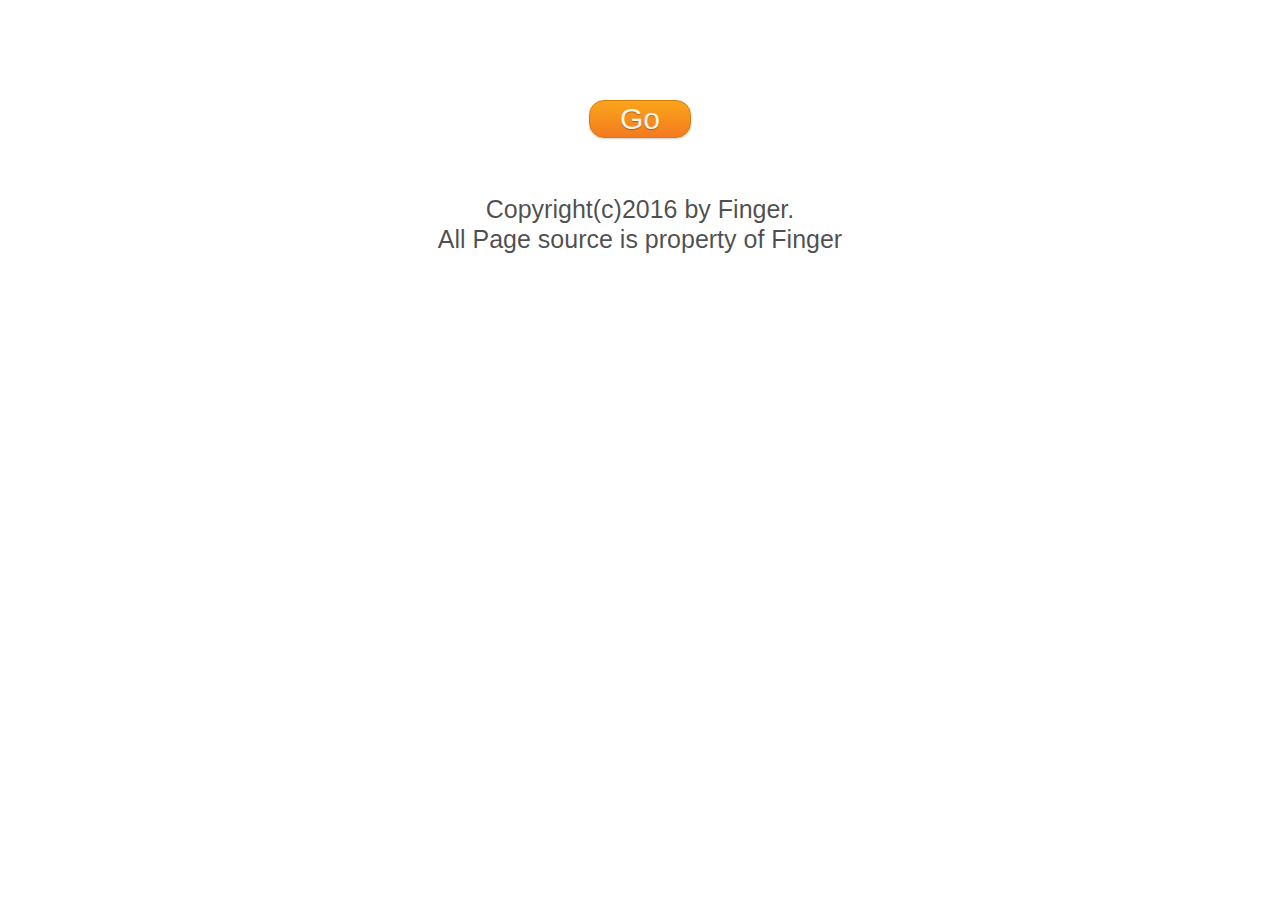
<file: www/index.html>
<!DOCTYPE html>
<html>
	<head>
		<meta charset="utf-8">
		<meta name="viewport" content="width=device-width, minimum-scale=1, maximum-scale=1">
		<meta name="format-detection" content="telephone=no">
		<link rel="stylesheet" href="style/index.css">
		<!-- <script src="script/iconSortable/icon_sortable.js"></script> -->
		<title>jQuery UI Sortable</title>
	</head>
	<br><br>
		<div class="containerindex">
		  <div class="outer">
		    <div class="inner">
		      <div class="centered">
		        <button class="indexButton orange"
					onclick="location.href='pages/iconSortable/icon_sortable.html'"
					>Go</button>
		      </div>
		    </div>
		  </div>
		</div>	
		<div class="h2">Copyright(c)2016 by Finger.</div> 
		<div class="h2">All Page source is property of Finger</div>
</html>
</file>
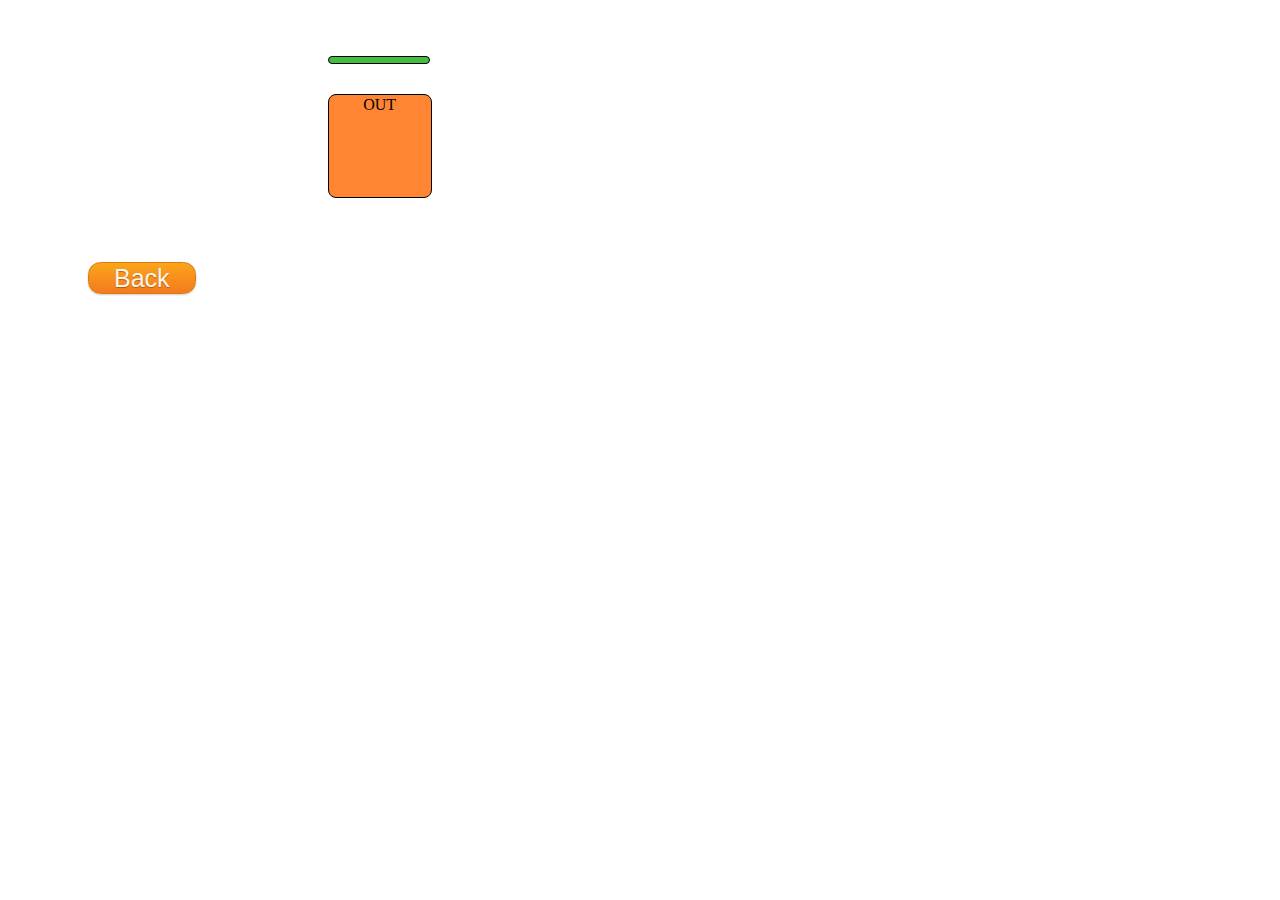
<file: www/pages/groupview_backup/groupview(20160427).html>
<!--
 * jQuery UI를 이용한 Sortable 기능
 by hansung park
-->
<!DOCTYPE html>
<html lang="en">
<head>
<meta charset="utf-8">
<meta name="viewport" content="width=device-width, minimum-scale=1, maximum-scale=1">
<meta name="format-detection" content="telephone=no">
<title>jQuery UI Sortable</title>
<!-- <link rel="stylesheet" href="../../style/index.css"> -->

<link rel="stylesheet" href="../../style/jquery-ui.css">
<!-- <link rel="stylesheet" href="../../style/common.css"> -->
<link rel="stylesheet" href="../../style/groupview.css">
<script src="../../script/library/jquery-1.12.2.js"></script>
<script src="../../script/library/jquery-ui.js"></script>
<script src="../../script/library/jquery-punch.js"></script>
<script src="../../script/iconSortable/groupview.js"></script>
</head>


<body onLoad="onLoad()">


<div class="containerindex">
		  <div class="outer">
		    <div class="inner">
		    
		      <div class="centered">
				
				<div class="grouptitle">
				</div>
								
				<div id='groupPage'>		     
				</div>		     
				
		      </div>

		      <div class="itemout outbutton ui-droppable" id="trash_n">
				OUT</div> 
		    
		    </div>
		    
		    
		    
		  </div>
		</div>	

		
		<button class="indexButton orange"
					onclick="location.href='icon_sortable.html'"
					>Back</button>


</body>

</html>
</file>
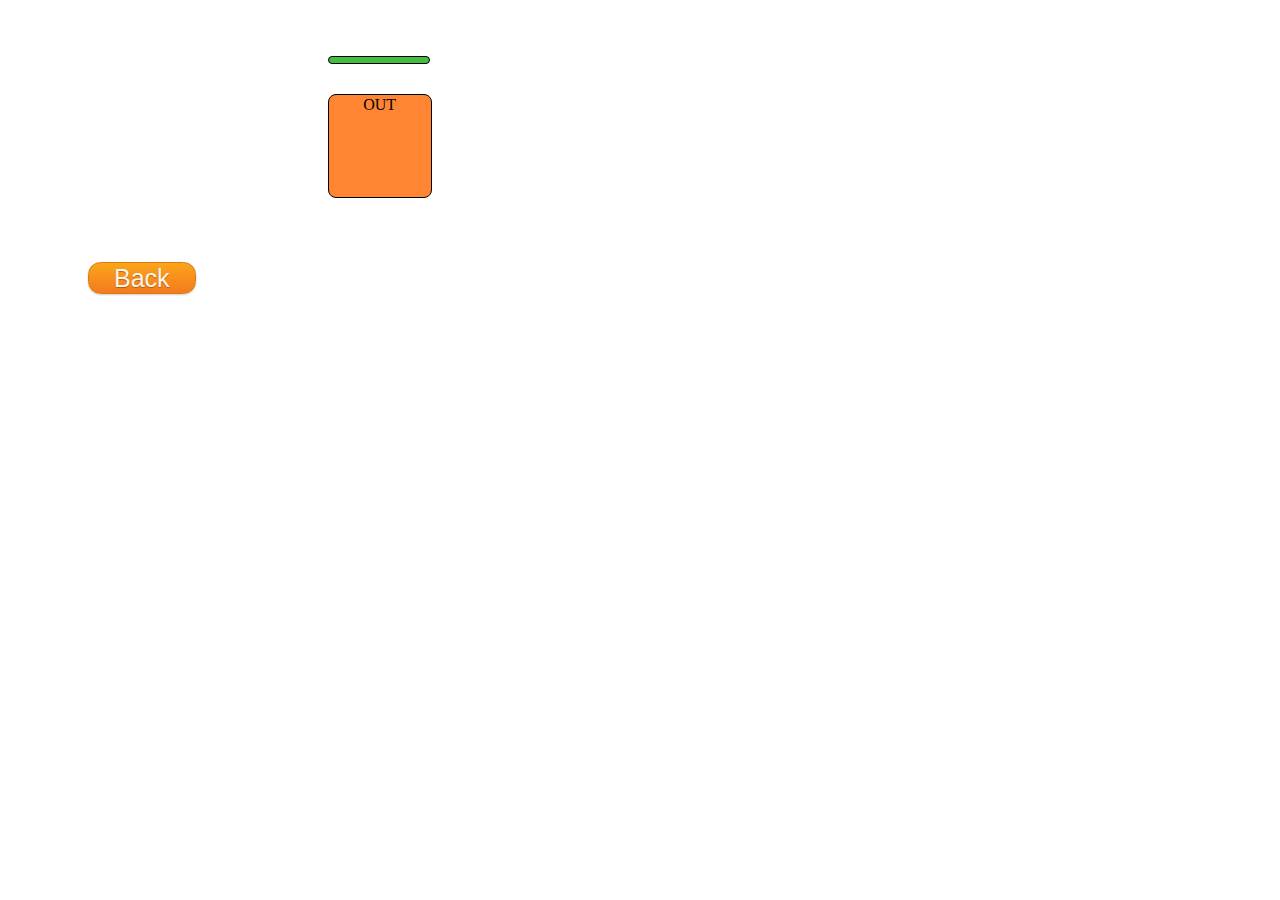
<file: www/pages/groupview_backup/groupview(20160428).html>
<!--
 * jQuery UI를 이용한 Sortable 기능
 by hansung park
-->
<!DOCTYPE html>
<html lang="en">
<head>
<meta charset="utf-8">
<meta name="viewport"
	content="width=device-width, minimum-scale=1, maximum-scale=1">
<meta name="format-detection" content="telephone=no">
<title>jQuery UI Sortable</title>
<!-- <link rel="stylesheet" href="../../style/index.css"> -->

<link rel="stylesheet" href="../../style/jquery-ui.css">
<!-- <link rel="stylesheet" href="../../style/common.css"> -->
<link rel="stylesheet" href="../../style/groupview.css">
<script src="../../script/library/jquery-1.12.2.js"></script>
<script src="../../script/library/jquery-ui.js"></script>
<script src="../../script/library/jquery-punch.js"></script>
<script src="../../script/iconSortable/groupview.js"></script>
</head>


<body onLoad="onLoad()">
	<div class="containerindex">
		<div class="outer">
			<div class="inner">
				<div class="centered">
					<div class="grouptitle"></div>
					<div id='groupPage'></div>
				</div>
				<div class="itemout outbutton ui-droppable" id="trash_n">OUT</div>
			</div>
		</div>
	</div>


	<button class="indexButton orange"
		onclick="location.href='icon_sortable.html'">Back</button>


</body>

</html>
</file>
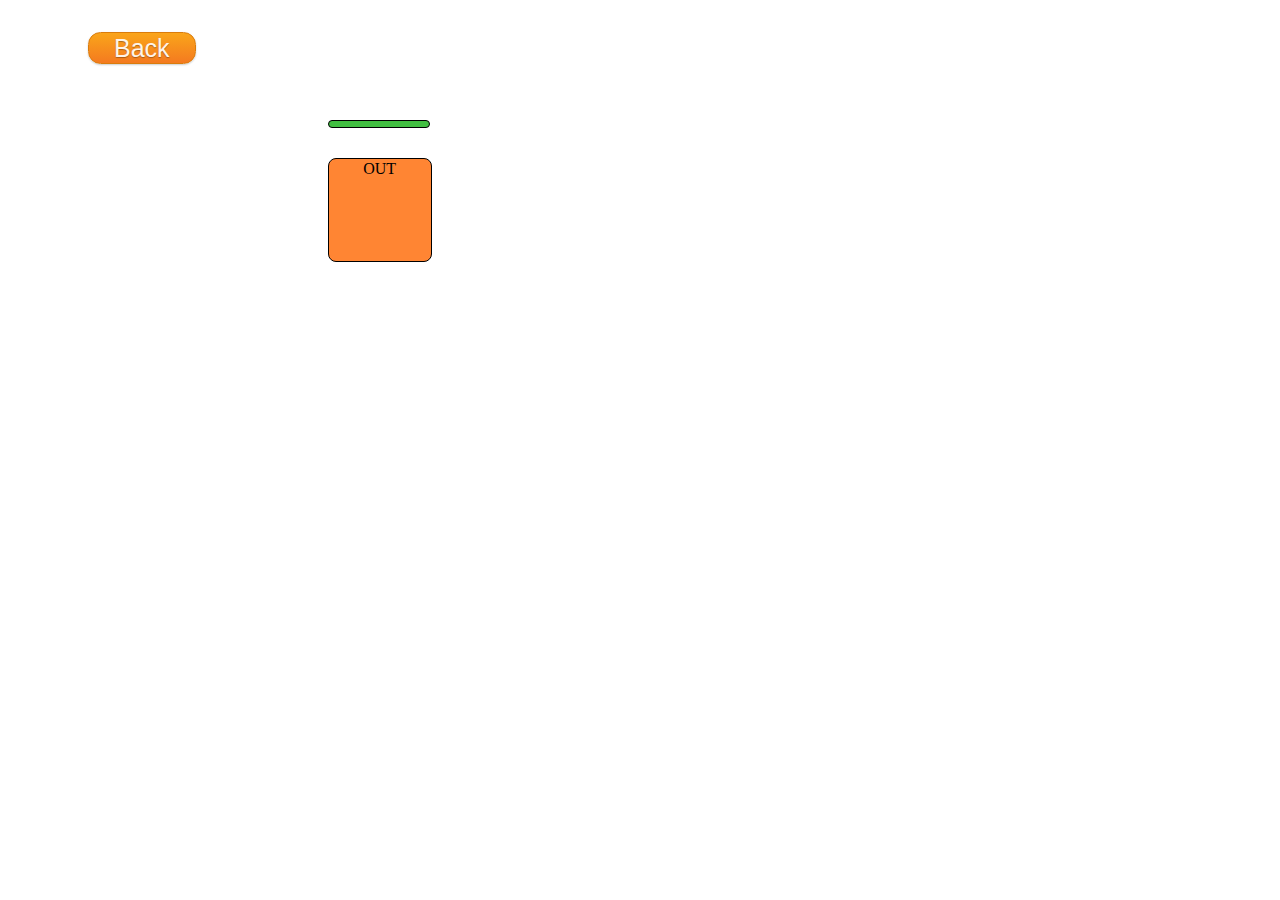
<file: www/pages/iconSortable/groupview.html>
<!--
 * jQuery UI를 이용한 Sortable 기능
 by hansung park
-->
<!DOCTYPE html>
<html lang="en">
<head>
<meta charset="utf-8">
<meta name="viewport"
	content="width=device-width, minimum-scale=1, maximum-scale=1">
<meta name="format-detection" content="telephone=no">
<title>jQuery UI Sortable</title>
<!-- <link rel="stylesheet" href="../../style/index.css"> -->

<link rel="stylesheet" href="../../style/jquery-ui.css">
<!-- <link rel="stylesheet" href="../../style/common.css"> -->
<link rel="stylesheet" href="../../style/groupview.css">
<script src="../../script/library/jquery-1.12.2.js"></script>
<script src="../../script/library/jquery-ui.js"></script>
<script src="../../script/library/jquery-punch.js"></script>
<script src="../../script/iconSortable/groupview.js"></script>
</head>


<body onLoad="onLoad()">

	<button class="indexButton orange"
		onclick="location.href='icon_sortable.html'">Back</button>
	

	<div class="containerindex">
		<div class="outer">
			<div class="inner">
				<div class="centered">
					<div class="grouptitle"></div>
					<div id='groupPage'></div>
				</div>
				<div class="itemout outbutton ui-droppable" id="trash_n">OUT</div>
			</div>
		</div>
	</div>




</body>

</html>
</file>
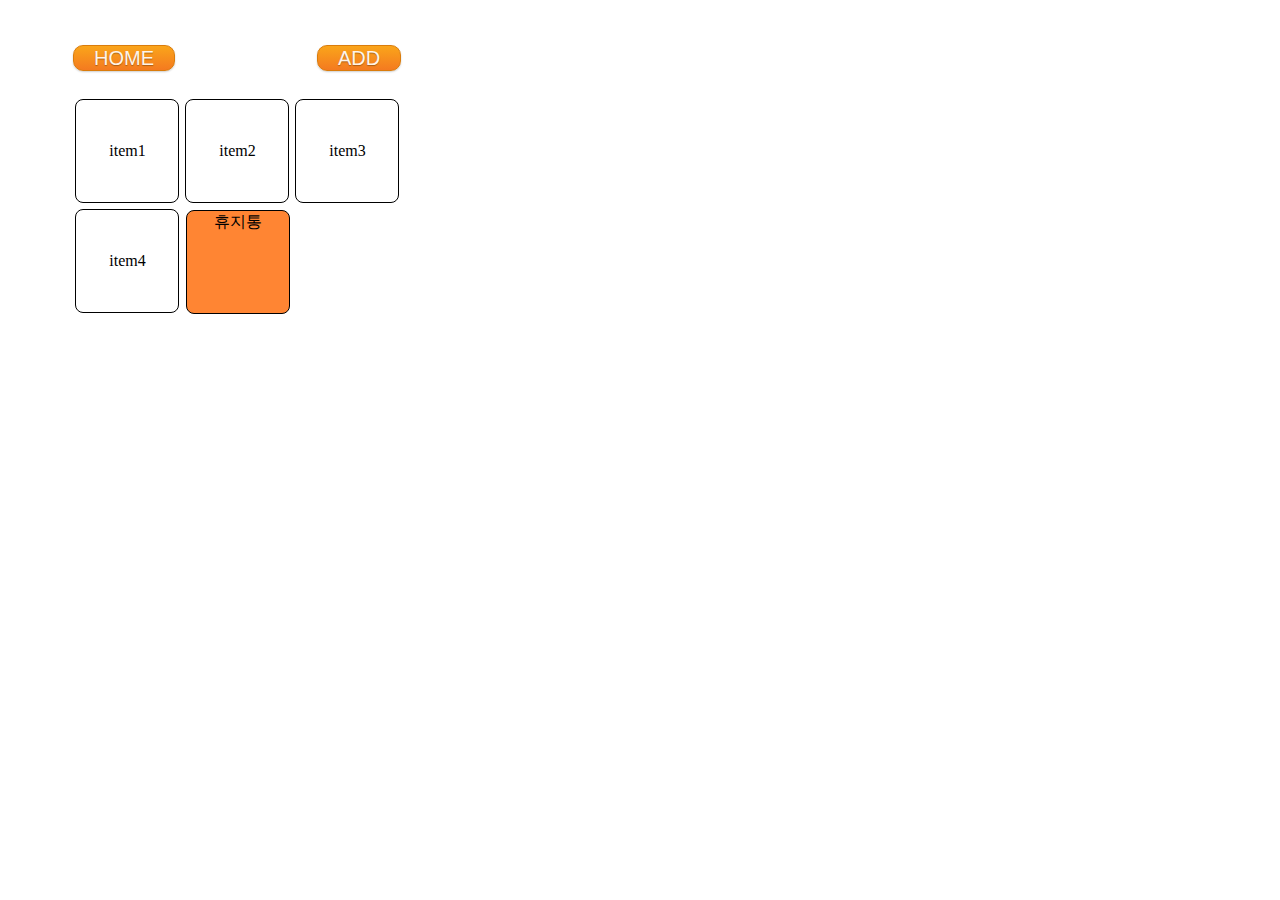
<file: www/pages/iconSortable/icon_sortable.html>
<!--
 * jQuery UI를 이용한 Sortable 기능
 by hansung park
-->
<!doctype html>
<html lang="en" style="width: 135px;">
<head>
<meta charset="utf-8">
<meta name="viewport"
	content="width=device-width, minimum-scale=1, maximum-scale=1">
<meta name="format-detection" content="telephone=no">
<title>jQuery UI Sortable</title>
<link rel="stylesheet" href="../../style/jquery-ui.css">
<link rel="stylesheet" href="../../style/common.css">
<link rel="stylesheet" href="../../style/icon_sortable.css">

<script src="../../script/library/jquery-1.12.2.js"></script>
<script src="../../script/library/jquery-ui.js"></script>
<script src="../../script/library/jquery-punch.js"></script>
<script src="../../script/iconSortable/icon_sortable.js"></script>
</head>
<!-- <img src="../../images/trash_n.png" id="trash_n"/>
<img src="../../images/trash_p.png" id="trash_p"/> -->

<body onLoad="onLoad()">

					<div class='homecontainer'>
					<button class="homeButton orange" onclick="location.href='../../index.html'" >
					HOME</button>
					</div>
						
					<div class='addcontainer'>
					<button class="indexButton orange" onclick="updateJsonData()">ADD</button>
					</div>

	<div class="containerindex">
		<div class="outer">
			<div class="inner">
				<div class="centered">
					
					<div class='container'>
						<div class='itemcontainer'></div>
							<div class="trashcontainer ui-sortable">
							<div class="test garbage">
							<div class="garbageCss trash ui-droppable" id="trash_n">
							휴지통</div>
							</div>
							</div>
					</div>
					
					
					
				</div>
			</div>
		</div>
	</div>
					
</body>
</html>
</file>
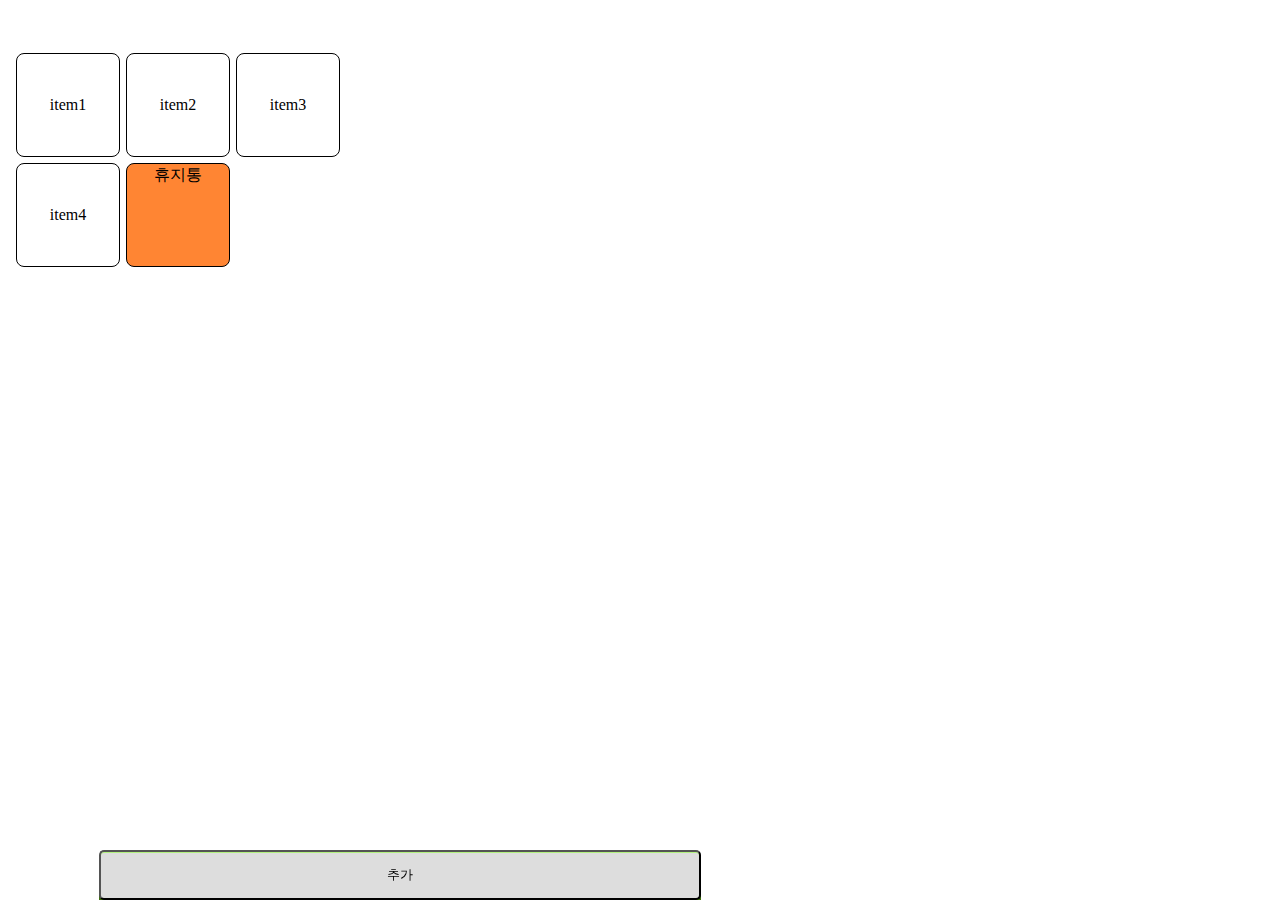
<file: www/pages/iconSortable_backup/icon_sortable(20160406).html>
<!--
 * JQeury UI를 이용한 Sortable 기능
 by hansung park
-->
<!doctype html>
<html lang="en">
<head>
<meta charset="utf-8">
<meta name="viewport"
	content="width=device-width, minimum-scale=1, maximum-scale=1">
<meta name="format-detection" content="telephone=no">
<title>jQuery UI Sortable</title>
<link rel="stylesheet" href="../../style/jquery-ui.css">
<link rel="stylesheet" href="../../style/common.css">
<script src="../../script/library/jquery-1.12.2.js"></script>
<script src="../../script/library/jquery-ui.js"></script>
<script src="../../script/library/jquery-punch.js"></script>
<script src="../../script/iconSortable/icon_sortable.js"></script>
</head>


<body onLoad="onLoad()">
	<div>
		<div class='container'>
		
		<div class='itemcontainer'></div>
		<div class="trashcontainer ui-sortable">
		<div class="item trash ui-droppable">휴지통</div>
		</div>
		
		</div>
		
		<!-- Layer popup -->
		<div id="detailView" style="background-color: rgba(244, 123, 123, 432); display: none;">
			<div class="modal">
				<div id='view2' style="height: 340px;"></div>
			</div>
		</div>
		
	<div>
	<input class='button-add' onclick="updateJsonData()" type='button' value='추가'>
	</div>
	</div>
	

</body>
</html>
</file>
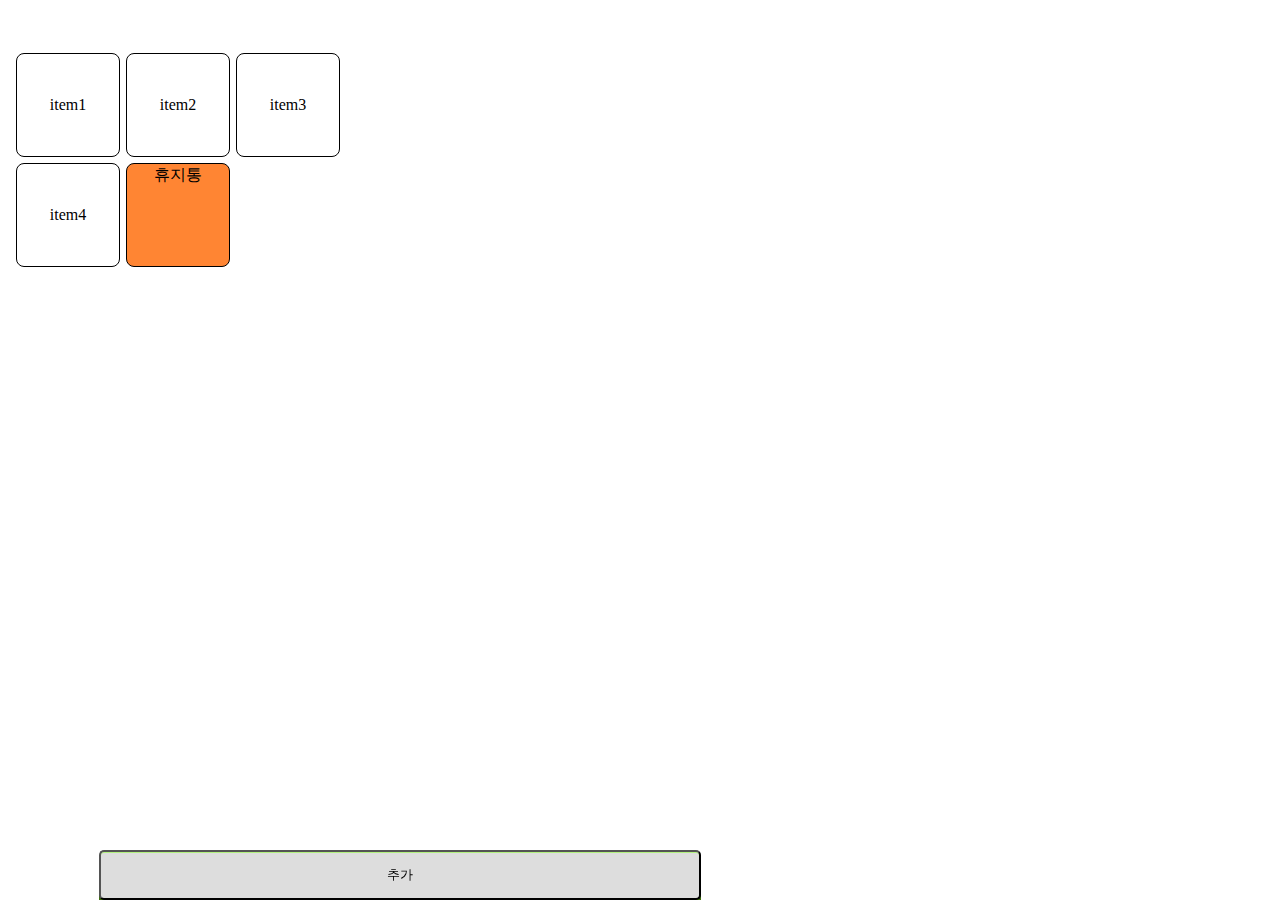
<file: www/pages/iconSortable_backup/icon_sortable(20160411).html>
<!--
 * jQuery UI를 이용한 Sortable 기능
 by hansung park
-->
<!doctype html>
<html lang="en">
<head>
<meta charset="utf-8">
<meta name="viewport"
	content="width=device-width, minimum-scale=1, maximum-scale=1">
<meta name="format-detection" content="telephone=no">
<title>jQuery UI Sortable</title>
<link rel="stylesheet" href="../../style/jquery-ui.css">
<link rel="stylesheet" href="../../style/common.css">
<script src="../../script/library/jquery-1.12.2.js"></script>
<script src="../../script/library/jquery-ui.js"></script>
<script src="../../script/library/jquery-punch.js"></script>
<script src="../../script/iconSortable/icon_sortable.js"></script>
</head>
<!-- <img src="../../images/trash_n.png" id="trash_n"/>
<img src="../../images/trash_p.png" id="trash_p"/> -->

<body onLoad="onLoad()">
	<div>
		<div class='container'>
		
		<div class='itemcontainer'></div>
		
		<div class="trashcontainer ui-sortable">
		<div class="item trash ui-droppable" data-title="trash">휴지통</div>
		</div>
		
		</div>
		<!-- Layer popup -->
		<div id="detailView" style="background-color: rgba(244, 123, 123, 432); display: none;">
			<div class="modal">
				<div id='view2' style="height: 340px;"></div>
			</div>
		</div>
		
	<div>
	<input class='button-add' onclick="updateJsonData()" type='button' value='추가'>
	</div>
	</div>
	

</body>
</html>
</file>
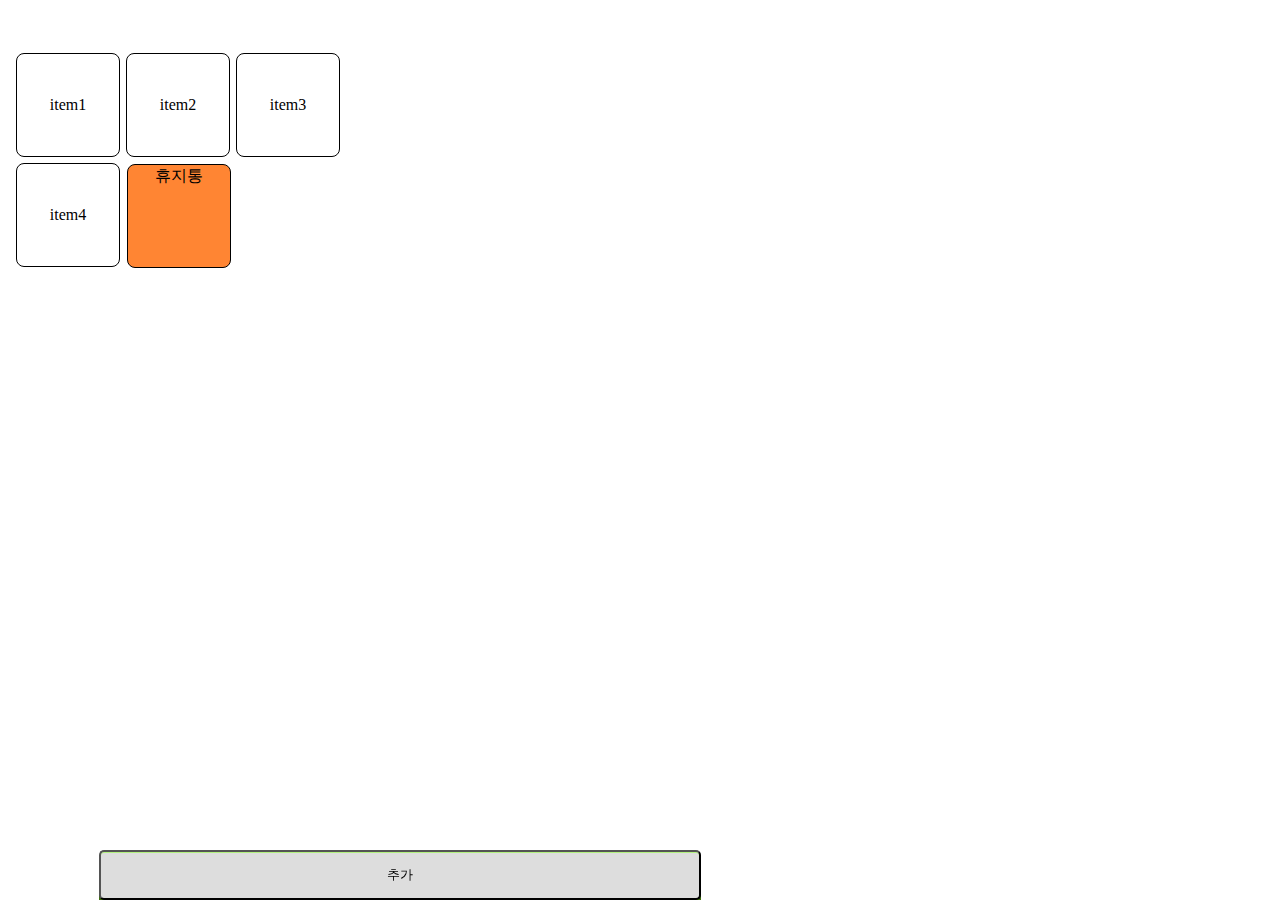
<file: www/pages/iconSortable_backup/icon_sortable(20160427).html>
<!--
 * jQuery UI를 이용한 Sortable 기능
 by hansung park
-->
<!doctype html>
<html lang="en">
<head>
<meta charset="utf-8">
<meta name="viewport" content="width=device-width, minimum-scale=1, maximum-scale=1">
<meta name="format-detection" content="telephone=no">
<title>jQuery UI Sortable</title>
<link rel="stylesheet" href="../../style/jquery-ui.css">
<link rel="stylesheet" href="../../style/common.css">
<script src="../../script/library/jquery-1.12.2.js"></script>
<script src="../../script/library/jquery-ui.js"></script>
<script src="../../script/library/jquery-punch.js"></script>
<script src="../../script/iconSortable/icon_sortable.js"></script>
</head>
<!-- <img src="../../images/trash_n.png" id="trash_n"/>
<img src="../../images/trash_p.png" id="trash_p"/> -->
	
<body onLoad="onLoad()">
	<!-- <div class='aa'> -->
		<div class='container'>
		<div class='itemcontainer'></div>
		<div class="trashcontainer ui-sortable">
			<div class="test garbage">
			<div class="garbageCss trash ui-droppable" id="trash_n">
			휴지통</div> 
			 </div>
		</div>
		
		<!-- <div id="detailView" style="background-color: rgba(244, 123, 123, 432); display: none;">
			<div class="modal">
				<div id='view2' style="height: 340px;">
		
				</div>
			</div>
		</div> -->
		
		</div>

		<!-- Layer popup -->
		<div id="detailView" style="background-color: rgba(244, 123, 123, 432); display: none;">
			<div class="modal">
				<div id='view2' style="height: 340px;">
				</div>
			</div>
		</div> 
		
		
	<div>
	<button class='button-add' onclick="updateJsonData()">추가</button>
	</div>
	
	<!-- </div> -->
</body>
</html>
</file>
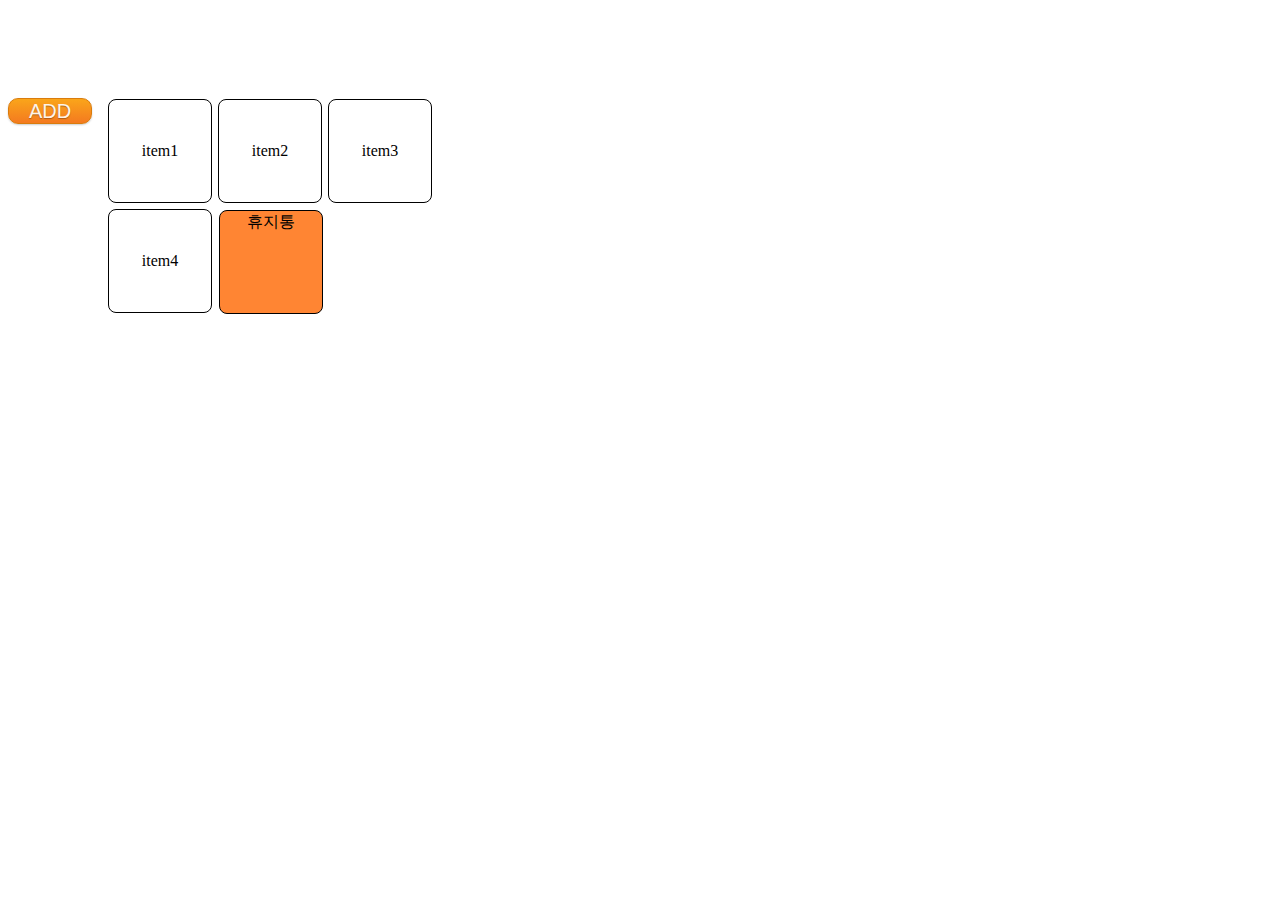
<file: www/pages/iconSortable_backup/icon_sortable(20160428).html>
<!--
 * jQuery UI를 이용한 Sortable 기능
 by hansung park
-->
<!doctype html>
<html lang="en" style="width:200px;">
<head>
<meta charset="utf-8">
<meta name="viewport"
	content="width=device-width, minimum-scale=1, maximum-scale=1">
<meta name="format-detection" content="telephone=no">
<title>jQuery UI Sortable</title>
<link rel="stylesheet" href="../../style/jquery-ui.css">
<link rel="stylesheet" href="../../style/common.css">
<link rel="stylesheet" href="../../style/icon_sortable.css">

<script src="../../script/library/jquery-1.12.2.js"></script>
<script src="../../script/library/jquery-ui.js"></script>
<script src="../../script/library/jquery-punch.js"></script>
<script src="../../script/iconSortable/icon_sortable.js"></script>
</head>
<!-- <img src="../../images/trash_n.png" id="trash_n"/>
<img src="../../images/trash_p.png" id="trash_p"/> -->

<body onLoad="onLoad()">


	<div class="containerindex">
		<div class="outer">
			<div class="inner">
				<div class="centered">
					<div class='container'>
					
  						
						<div class='itemcontainer'></div>
						<div class="trashcontainer ui-sortable">
							<div class="test garbage">
								<div class="garbageCss trash ui-droppable" id="trash_n">
								휴지통</div>
								
								
							</div>
						</div>
					</div>
				</div>
			</div>
		</div>
	</div>
	
	
			<button class="indexButton orange" onclick="updateJsonData()">ADD</button>

</body>
</html>
</file>
<file: www/style/index.css>
.containerindex {
  width: 70%;
  height: 70%;
  margin: 40px auto;
  background: none;
}
.outer {
  display: table;
  width: 100%;
  height: 100%;
}
.inner {
  display: table-cell;
  vertical-align: middle;
  text-align: center;
}
.centered {
  position: relative;
  display: inline-block;
 
  width: 50%;
  padding: 1em;
  background: none;
  color: black;
}

.indexButton {
  display: inline-block;
  outline: none;
  cursor: pointer;
  text-align: center;
  text-decoration: none;
  font: 30px/100% Arial, Helvetica, sans-serif;
  padding: .1em 1em .10em;
  text-shadow: 0 1px 1px rgba(0,0,0,.3);
  -webkit-border-radius: .5em;
  -moz-border-radius: .5em;
  border-radius: .5em;
  -webkit-box-shadow: 0 1px 2px rgba(0,0,0,.2);
  -moz-box-shadow: 0 1px 2px rgba(0,0,0,.2);
  box-shadow: 0 1px 2px rgba(0,0,0,.2);
  
/* padding-right: 35px;
    padding-left: 35px;
    padding-top: 30px;
    padding-bottom: 30px; */
  
}
.indexButton:hover {
  text-decoration: none;
}

.indexButton:active {
  position: relative;
  top: 1px;
}

.orange {
  color: #fef4e9;
  border: solid 1px #da7c0c;
  background: #f78d1d;
  background: -webkit-gradient(linear, left top, left bottom, from(#faa51a), to(#f47a20));
  background: -moz-linear-gradient(top,  #faa51a,  #f47a20);
  filter:  progid:DXImageTransform.Microsoft.gradient(startColorstr='#faa51a', endColorstr='#f47a20');
}

.orange:hover {
  background: #f47c20;
  background: -webkit-gradient(linear, left top, left bottom, from(#f88e11), to(#f06015));
  background: -moz-linear-gradient(top,  #f88e11,  #f06015);
  filter:  progid:DXImageTransform.Microsoft.gradient(startColorstr='#f88e11', endColorstr='#f06015');
}

.orange:active {
  color: #fcd3a5;
  background: -webkit-gradient(linear, left top, left bottom, from(#f47a20), to(#faa51a));
  background: -moz-linear-gradient(top,  #f47a20,  #faa51a);
  filter:  progid:DXImageTransform.Microsoft.gradient(startColorstr='#f47a20', endColorstr='#faa51a');
}


.h2 {
  text-align:center;
  /* align: center; */ 
  font: 50 25px/1.2 'Merienda One', Helvetica, sans-serif;
  color: rgba(0,0,0,0.7);
  text-shadow: 3px 3px 3px #fff;
}
</file>
<file: www/style/common.css>
.container {
    padding: 5px;
    position: absolute;
    width: 400px;
    /* width: 100%; */
    padding-top: 6px;
    margin-top:36px;
}

 section {
      float: left;
      margin: 10px;
      width: 420px;
    }
    aside {
      float: right;
      margin: 10px;
      width: 200px;
    }


/* .trashcontainer {
  position:relative;
}
 */
/* .trashcontainer img {
  position:absolute;
  left:0;
  -webkit-transition: opacity 1s ease-in-out;
  -moz-transition: opacity 1s ease-in-out;
  -o-transition: opacity 1s ease-in-out;
  transition: opacity 1s ease-in-out;
}

.trashcontainer img.top:hover {
  opacity:0;
} */


.test {
	width: 100px;
    height: 100px;
}

.placeholder {
    border: 1px dashed gray;
    float: left;
    width: 100px;
    height: 100px;
    margin: 3px;
    padding: 1px;
    border-radius: 8px;
}

.item {
    border: 1px solid black;
    width: 100px;
    height: 100px;
    float: left;
    text-align: center;
    margin: 3px;
    padding: 1px;
    border-radius: 8px;
}

.groupInitem {
    border: 1px solid black;
    width: 80px;
    height: 100px;
    float: left;
    text-align: center;
    margin: 3px;
    padding: 1px;
    border-radius: 8px;
}

.garbage {
    /* border: 1px solid black; */
    /* postion: relative;
    z-index: 2; */
    width: 100px;
    height: 100px;
    float: left;
    text-align: center;
    margin: 3px;
    padding: 1px;
    border-radius: 8px;
}

.garbageCss {
    border: 1px solid black;
    /* postion: relative;
    z-index: 2; */
    width: 100px;
    height: 100px;
    float: left;
    text-align: center;
    margin: 0px;
    padding: 1px;
    border-radius: 8px;
}
 
/* .garbage2 {
    border: 1px solid black;
    postion: relative;
    z-index: 1;
    width: 100px;
    height: 100px;
    float: left;
    text-align: center;
    margin: 3px;
    padding: 1px;
    border-radius: 8px;
}  */

.garbage-hover {
	 background-color: #476b6b;
}

.trash {
    background-color: #ff8533;
    /* background-image: url('../../images/trash_n.png'); */ 
}

.group {
    background-color: #b3ffe6;   
}

.icon {
    background-color: white;
    line-height: 100px;
}

.ui-sortable-helper {
    pointer-events: none;
}

/*아이콘-그룹에 올렸을때*/
.hover-target {
    background-color: #476b6b;
}

.group > p {
    color: blue;
    font-size: small;
    line-height: .5em; 
}
.modal{position:absolute;top:10%;margin:0 10%;padding:10px;width:80%;box-sizing:border-box;color:#000;border:1px solid #000;border-radius:10px; background:#ECDBDB;}

.button-add { 
	height: 50px; 
	background: #ddd;
	width: 47%; 
	vertical-align: bottom; 
	bottom: 0; 
 	position: fixed;
	margin-left: 91px;
	background-image: linear-gradient(bottom, rgb(100,170,30) 0%, rgb(129,212,51) 100%);
	box-shadow: inset 0px 1px 0px #b2f17f, 0px 6px 0px #3d6f0d;
	border-radius: 5px; 
} 

.buttion-add:active{
	top:7px;
	background-image: linear-gradient(bottom, rgb(100,170,30) 100%, rgb(129,212,51) 0%);
	box-shadow: inset 0px 1px 0px #b2f17f, inset 0px -1px 0px #3d6f0d;
	color: #156785;
	text-shadow: 0px 1px 1px rgba(255,255,255,0.3);
	background: rgb(44,160,202);
}
</file>
<file: www/style/groupview.css>
.groupInitem {
    border: 1px solid black;
    width: 80px;
    height: 100px;
    float: left;
    text-align: center;
    margin: 3px;
    padding: 1px;
    border-radius: 8px;
}

.item {
    border: 1px solid black;
    width: 100px;
    height: 100px;
    float: left;
    text-align: center;
    margin: 3px;
    padding: 1px;
    border-radius: 8px;
}

.containerindex {
  width: 70%;
  height: 70%;
  margin: 40px auto;
  background: none;
}
.outer {
  display: table;
  width: 100%;
  height: 100%;
}
.inner {
  display: table-cell;
  vertical-align: middle;
  text-align: center;
}
.centered {
  position: relative;
  display: inline-block;
  width: 105%;
  padding: 1em;
  background: none;
  color: black;
}

.itemout {
    border: 1px solid black;
    /* postion: relative;
    z-index: 2; */
    width: 100px;
    height: 100px;
    float: left;
    text-align: center;
    /* margin: 0px; */
    padding: 1px;
    border-radius: 8px;
    margin-left: 130px;
}

.outbutton {
    background-color: #ff8533;
    /* background-image: url('../../images/trash_n.png'); */ 
}

/*아이콘-그룹에 올렸을때*/
.hover-target {
    background-color: #476b6b;
}

 .indexButton {
  display: inline-block;
  outline: none;
  cursor: pointer;
  text-align: center;
  text-decoration: none;
  font: 25px/100% Arial, Helvetica, sans-serif;
  padding: .1em 1em .10em;
  text-shadow: 0 1px 1px rgba(0,0,0,.3);
  -webkit-border-radius: .5em;
  -moz-border-radius: .5em;
  border-radius: .5em;
  -webkit-box-shadow: 0 1px 2px rgba(0,0,0,.2);
  -moz-box-shadow: 0 1px 2px rgba(0,0,0,.2);
  box-shadow: 0 1px 2px rgba(0,0,0,.2);
  margin : 24px 0px 0px 80px;
  
}

.orange {
  color: #fef4e9;
  border: solid 1px #da7c0c;
  background: #f78d1d;
  background: -webkit-gradient(linear, left top, left bottom, from(#faa51a), to(#f47a20));
  background: -moz-linear-gradient(top,  #faa51a,  #f47a20);
  filter:  progid:DXImageTransform.Microsoft.gradient(startColorstr='#faa51a', endColorstr='#f47a20');
}

.orange:hover {
  background: #f47c20;
  background: -webkit-gradient(linear, left top, left bottom, from(#f88e11), to(#f06015));
  background: -moz-linear-gradient(top,  #f88e11,  #f06015);
  filter:  progid:DXImageTransform.Microsoft.gradient(startColorstr='#f88e11', endColorstr='#f06015');
}

.orange:active {
  color: #fcd3a5;
  background: -webkit-gradient(linear, left top, left bottom, from(#f47a20), to(#faa51a));
  background: -moz-linear-gradient(top,  #f47a20,  #faa51a);
  filter:  progid:DXImageTransform.Microsoft.gradient(startColorstr='#f47a20', endColorstr='#faa51a');
}

.grouptitle{
	background: #41BF41;
    color: white;
	padding-bottom: 6px;
	border: 1px solid black;
    /* width: 100px;
    height: 100px;
    float: left;
    text-align: center;
    margin: 3px;
    padding: 1px;*/
 	border-radius: 8px;
    margin-bottom: 10px; 
    width: 100px;
 	margin-left: 114px;
}
</file>
<file: www/style/icon_sortable.css>
.containerindex {
  width: 70%;
  height: 70%;
  margin: 40px auto;
  background: none;
}
.outer {
  display: table;
  width: 100%;
  height: 100%;
}
.inner {
  display: table-cell;
  vertical-align: middle;
  text-align: center;
}
.centered {
  position: relative;
  display: inline-block;
 
  /* width: 0%; */
  /* padding: 1em; */
  background: none;
  color: black;
  padding-left: 0px;
  width: 0px;
  padding-bottom: 0px;
}

.indexButton {
  display: inline-block;
  outline: none;
  cursor: pointer;
  text-align: center;
  text-decoration: none;
  font: 20px/100% Arial, Helvetica, sans-serif;
  padding: .1em 1em .10em;
  text-shadow: 0 1px 1px rgba(0,0,0,.3);
  -webkit-border-radius: .5em;
  -moz-border-radius: .5em;
  border-radius: .5em;
  -webkit-box-shadow: 0 1px 2px rgba(0,0,0,.2);
  -moz-box-shadow: 0 1px 2px rgba(0,0,0,.2);
  box-shadow: 0 1px 2px rgba(0,0,0,.2);
  
/* padding-right: 35px;
    padding-left: 35px;
    padding-top: 30px;
    padding-bottom: 30px; */
  
}
.indexButton:hover {
  text-decoration: none;
}

.indexButton:active {
  position: relative;
  top: 1px;
}

.orange {
  color: #fef4e9;
  border: solid 1px #da7c0c;
  background: #f78d1d;
  background: -webkit-gradient(linear, left top, left bottom, from(#faa51a), to(#f47a20));
  background: -moz-linear-gradient(top,  #faa51a,  #f47a20);
  filter:  progid:DXImageTransform.Microsoft.gradient(startColorstr='#faa51a', endColorstr='#f47a20');
}

.orange:hover {
  background: #f47c20;
  background: -webkit-gradient(linear, left top, left bottom, from(#f88e11), to(#f06015));
  background: -moz-linear-gradient(top,  #f88e11,  #f06015);
  filter:  progid:DXImageTransform.Microsoft.gradient(startColorstr='#f88e11', endColorstr='#f06015');
}

.orange:active {
  color: #fcd3a5;
  background: -webkit-gradient(linear, left top, left bottom, from(#f47a20), to(#faa51a));
  background: -moz-linear-gradient(top,  #f47a20,  #faa51a);
  filter:  progid:DXImageTransform.Microsoft.gradient(startColorstr='#f47a20', endColorstr='#faa51a');
}


.h2 {
  text-align:center;
  /* align: center; */ 
  font: 50 25px/1.2 'Merienda One', Helvetica, sans-serif;
  color: rgba(0,0,0,0.7);
  text-shadow: 3px 3px 3px #fff;
}

.addcontainer {
    padding: 5px;
    position: absolute;
    width: 200px;
    height : 60px;
    margin-left: 304px;
    /* width: 100%; */
}

.homecontainer {
    padding: 5px;
    position: absolute;
    width: 200px;
    height : 60px;
    margin-left: 60px;
    /* width: 100%; */
}

.homeButton {
  display: inline-block;
  outline: none;
  cursor: pointer;
  text-align: center;
  text-decoration: none;
  font: 20px/100% Arial, Helvetica, sans-serif;
  padding: .1em 1em .10em;
  text-shadow: 0 1px 1px rgba(0,0,0,.3);
  -webkit-border-radius: .5em;
  -moz-border-radius: .5em;
  border-radius: .5em;
  -webkit-box-shadow: 0 1px 2px rgba(0,0,0,.2);
  -moz-box-shadow: 0 1px 2px rgba(0,0,0,.2);
  box-shadow: 0 1px 2px rgba(0,0,0,.2);
  
/* padding-right: 35px;
    padding-left: 35px;
    padding-top: 30px;
    padding-bottom: 30px; */
  
}
</file>
